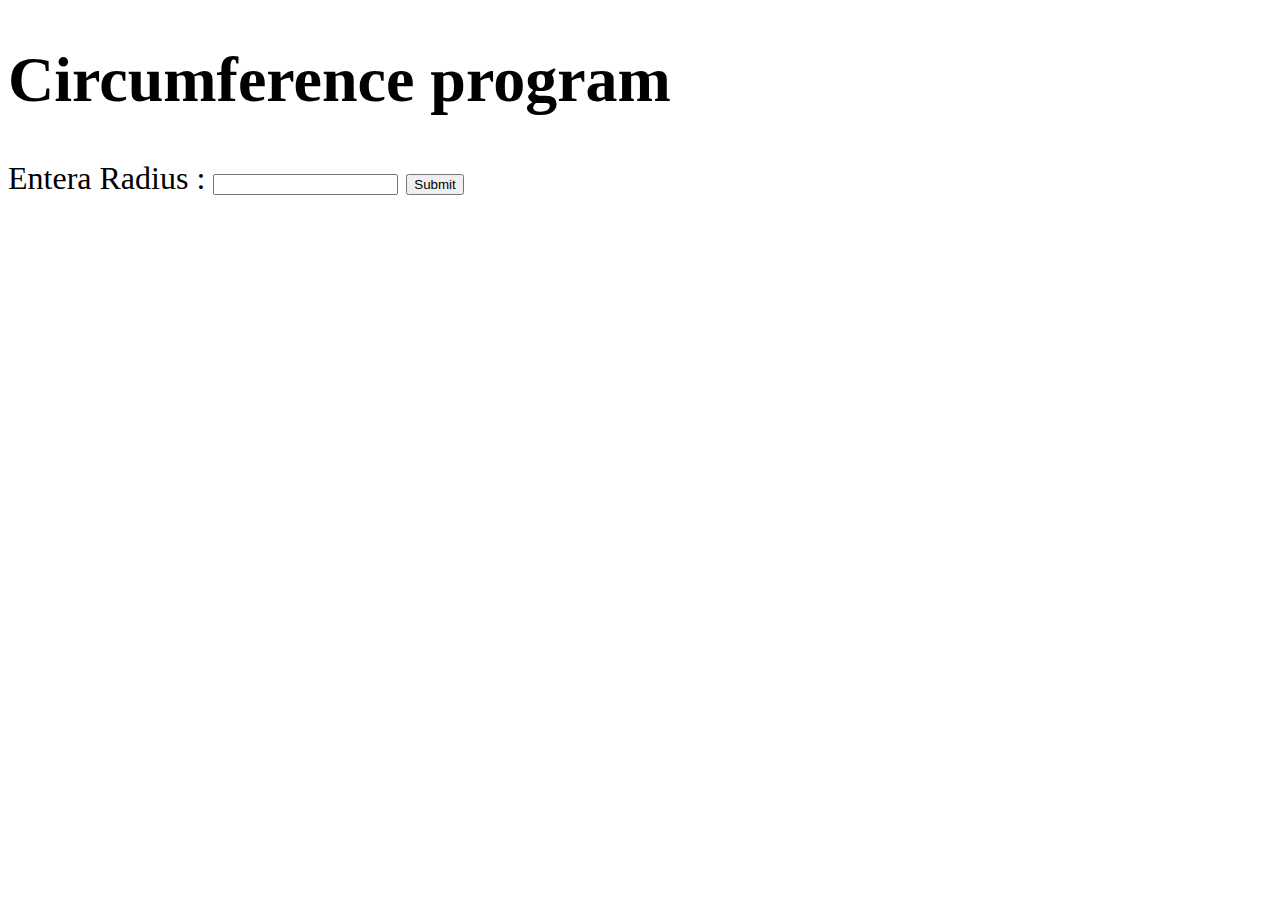
<file: JavaScript Section/JavaScript S1/index.html>
<!DOCTYPE html>
<html lang="en">
<head>
    <meta charset="UTF-8">
    <meta name="viewport" content="width=device-width, initial-scale=1.0">
    <title>Document</title>
    <link rel="stylesheet" href="style.css">
    
</head>
<body>



        <!-- <h1 id="myh1"></h1> -->
        <!-- <p id="myp"></p> -->

<!-- <h1 id="myh1">Welocome</h1>
<label >UserName :</label>    
<input id="mytext">
<br>
<button id="mysubmit">Submit</button> -->

<h1 id="h1m"> Circumference program</h1>
<label id="radius">Entera Radius :</label>
    <input id="in">
    <button id="submit">Submit</button>



<script src="index.js"></script>
   
    
</body>
</html>
</file>
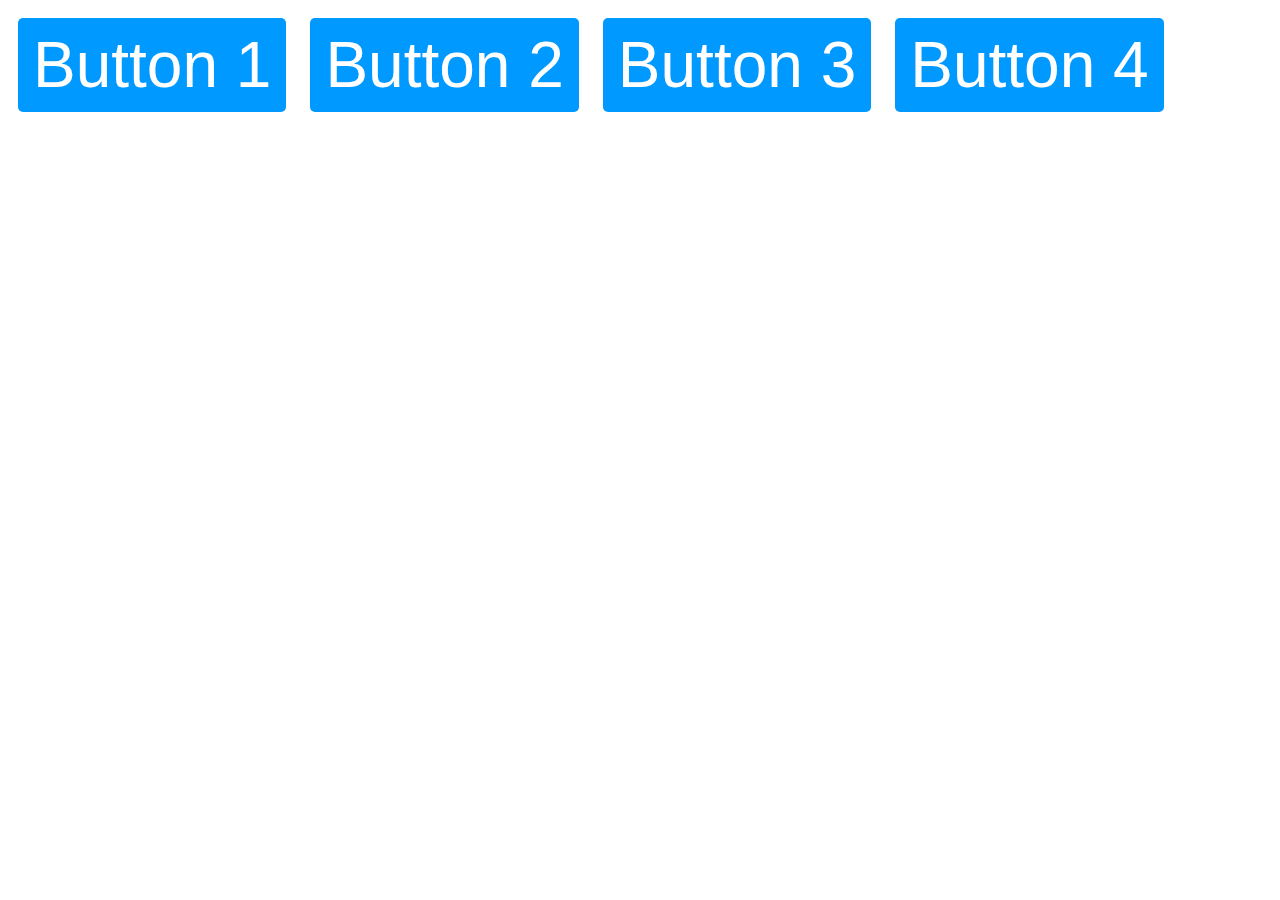
<file: JavaScript Section/JavaScript S10/index.html>
<!DOCTYPE html>
<html lang="en">
<head>
    <meta charset="UTF-8">
    <meta name="viewport" content="width=device-width, initial-scale=1.0">
    <title>JS : 10</title>
    <link rel="stylesheet" href="style.css">
</head>
<body>
    


    <!-- CH 64   -->
<!-- 
<div id="myBox">
    Click me 😀
</div>

<button id="mybtn">Click Me</button> -->




<!-- <div id="mybox">😀</div> -->

  <!-- CH 65   -->
<!-- <img id="myimg" src="car.jpeg" alt="carimage" width="400px">
<br>
<button id="mybtn1">Hide</button> -->

 <!-- CH 66 -->
  <!-- <button class="mybtns2">Button 1</button>
  <button class="mybtns2">Button 2</button>
  <button class="mybtns2">Button 3</button>
  <button class="mybtns2">Button 4</button> -->

<!-- CH 67 -->

<!-- EX 1,2 -->
 <!-- <h1 id="myH1">Hello</h1>
<button id="mybtn3">My button</button> -->

<!-- EX 3 -->


<button class="mybtns4">Button 1</button>
<button class="mybtns4">Button 2</button>
<button class="mybtns4">Button 3</button>
<button class="mybtns4">Button 4</button>

























    <script src="index.js"></script>
</body>
</html>
</file>
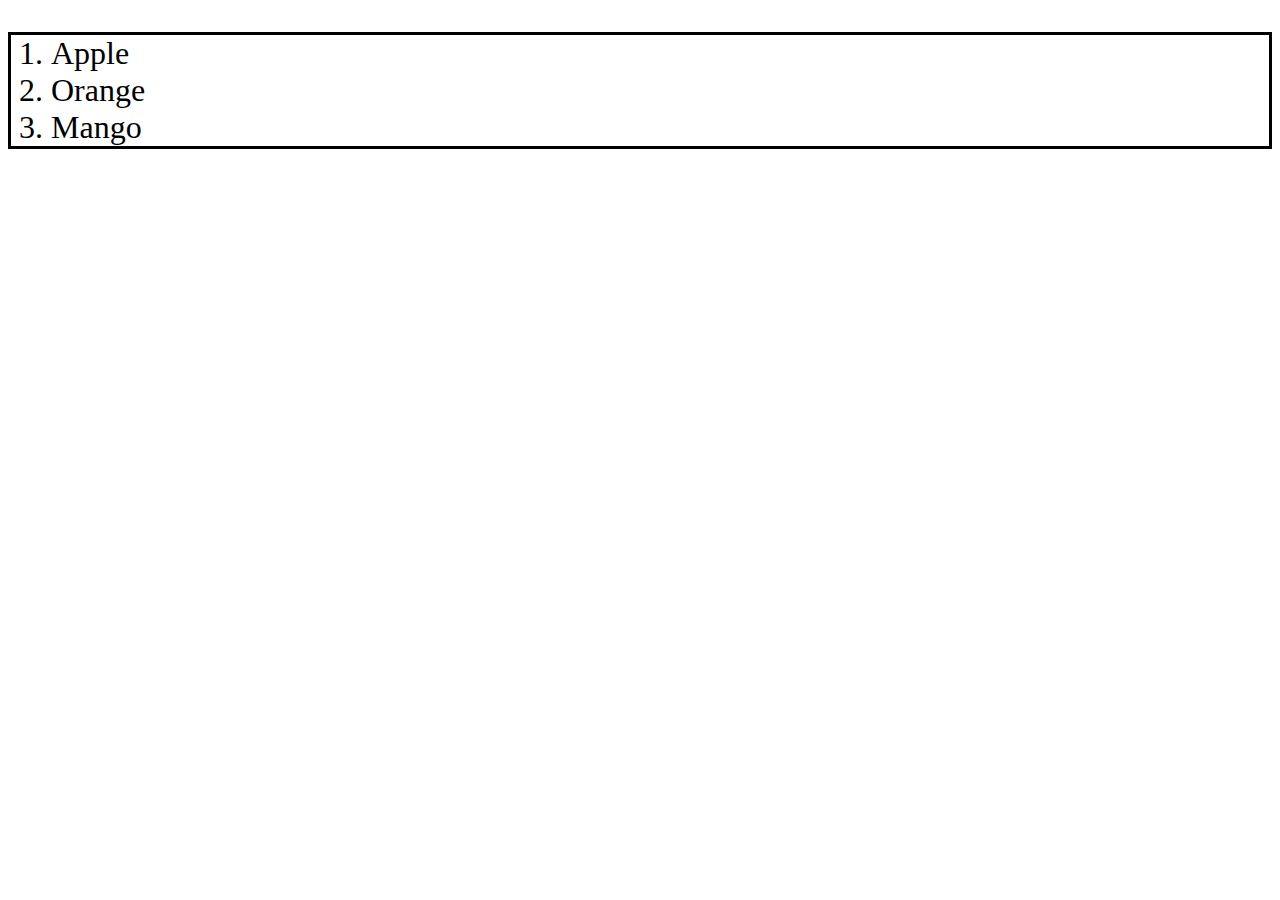
<file: JavaScript Section/JavaScript S9/index.html>
<!DOCTYPE html>
<html lang="en">

<head>
    <meta charset="UTF-8">
    <meta name="viewport" content="width=device-width, initial-scale=1.0">
    <title>Document</title>
    <link rel="stylesheet" href="style.css">
</head>

<body>



    <!-- CH 60 -->
    <!-- <h1 id="welcome-msg">Welcome</h1>

    <H1 id="my-heading">Foood R US</H1>


    <div class="fruits">Apple</div>
    <div class="fruits">Orange</div>
    <div class="fruits">Mango</div>


    <h4>Root Vegitable</h4>
    <ul>
        <li>Beets</li>
        <li>Carrots</li>
        <li>Potatos</li>
    </ul>

    <h4>Non-Root Vegitable</h4>
    <ul>
        <li>Cabbage</li>
        <li>Onion</li>
        <li>Beens</li>
    </ul> -->
    <!-- CH : 61 -->



    <!-- parent element -->
    <!-- <ul id="fruits"> -->
    <!-- childern Element -->
    <!-- <li id="apple">Apple</li> -->
    <!-- childern Element -->
    <!-- <li id="orange">Orange</li> -->
    <!-- childern Element -->
    <!-- <li id="mango">Mango</li> -->
    <!-- </ul> -->
    <!-- parent element -->
    <!-- <ul id="Vegitables">     -->

    <!-- <li id="beets" >Beets</li> -->
    <!-- childern Element -->

    <!-- <li id="carrots">Carrots</li> -->
    <!-- childern Element -->

    <!-- <li id="potatos">Potatos</li> -->
    <!-- childern Element -->
    <!-- </ul> -->

    <!-- <ul id="desserts">
        <li id="icecream">Ice cream</li>
        <li id="sweets">Sweets</li>
        <li id="cake">Cake</li>
    </ul> -->

    <!-- CH : 62 -->

   <!-- Example : 1 --------------  -->
    <!-- <div id="box1" class="box">
        <p>Box1</p>
    </div>

    <div id="box2" class="box">
        <p>Box2</p>
    </div>

    <div id="box3" class="box">
        <p>Box3</p>
    </div>

    <div id="box4" class="box">
        <p>Box4</p>
    </div> -->

    <!-- Example : 2 --------------  -->

    <!-- <div class="box">
        <p>Box1</p>
    </div>

    <div class="box">
        <p>Box2</p>
    </div>

    <div  class="box">
        <p>Box3</p>
    </div>

    <div  class="box">
        <p>Box4</p>
    </div> -->

<ol id="fruits">
    <li id="apple">Apple</li>
    <li id="orange">Orange</li>
    <li id="mango">Mango</li>
</ol>











    <script src="index.js"></script>
</body>

</html>
</file>
<file: JavaScript Section/JavaScript S1/style.css>
body{
    font-family: Verdana, ;
    font-size: 2em;
}
</file>
<file: JavaScript Section/JavaScript S10/style.css>
/* CH 64  */
/* #myBox{
    background-color: lemonchiffon;
    width: 300px;
    height: 300px;
    font-size: 4.5rem;
    font-weight: bold;
    display: flex;
    align-items: center;
    text-align: center;

}
#mybtn{
    font-size: 3rem;
} */

/* CH 64  */
/* body{
    margin: 0;
} */

/* #mybox{
    background-color: lightblue;
    width: 200px;
    height: 200px;
    font-size: 7.5rem;
    display: flex;
    justify-content: center;
    align-items: center;
    position: relative;
} */


/* CH 65  */
/* #mybtn1{
    font-size: 2rem;
} */


/* CH 66  */


/* .mybtns2{
    font-size: 4rem;
    margin: 10px;
    border: none;
    border-radius: 5px;
    padding: 10px ,15px;
    background-color: hsl(202, 100%, 60%);
    color: white;

} */

/* CH 67 */

/* EX 1,2 */
#myH1{
    font-size: 5rem;
}

#mybtn3{
    font-size: 4rem;
    margin: 10px;
    border: none;
    border-radius: 5px;
    padding: 10px 15px;
}


.enabled{
    background-color: hsl(204, 100%, 50%);
    color: white;
}

.hover{
    box-shadow: 0 0 10px hsla(0, 0%, 0% , 0.2);
    font-weight: bold;
}
.disabled{
    background-color: hsl(0, 0%, 60% );
color: hsl(0, 0%, 100%);
}

/* EX 3 */

.mybtns4{
    font-size: 4rem;
    margin: 10px;
    border: none;
    border-radius: 5px;
    padding: 10px 15px;
}
</file>
<file: JavaScript Section/JavaScript S9/style.css>
.box{
    border: 3px solid;
    width: 100%;
    height: 125px;
}


#fruits{
    border :3px solid;
    font-size: 2rem;
}
</file>
